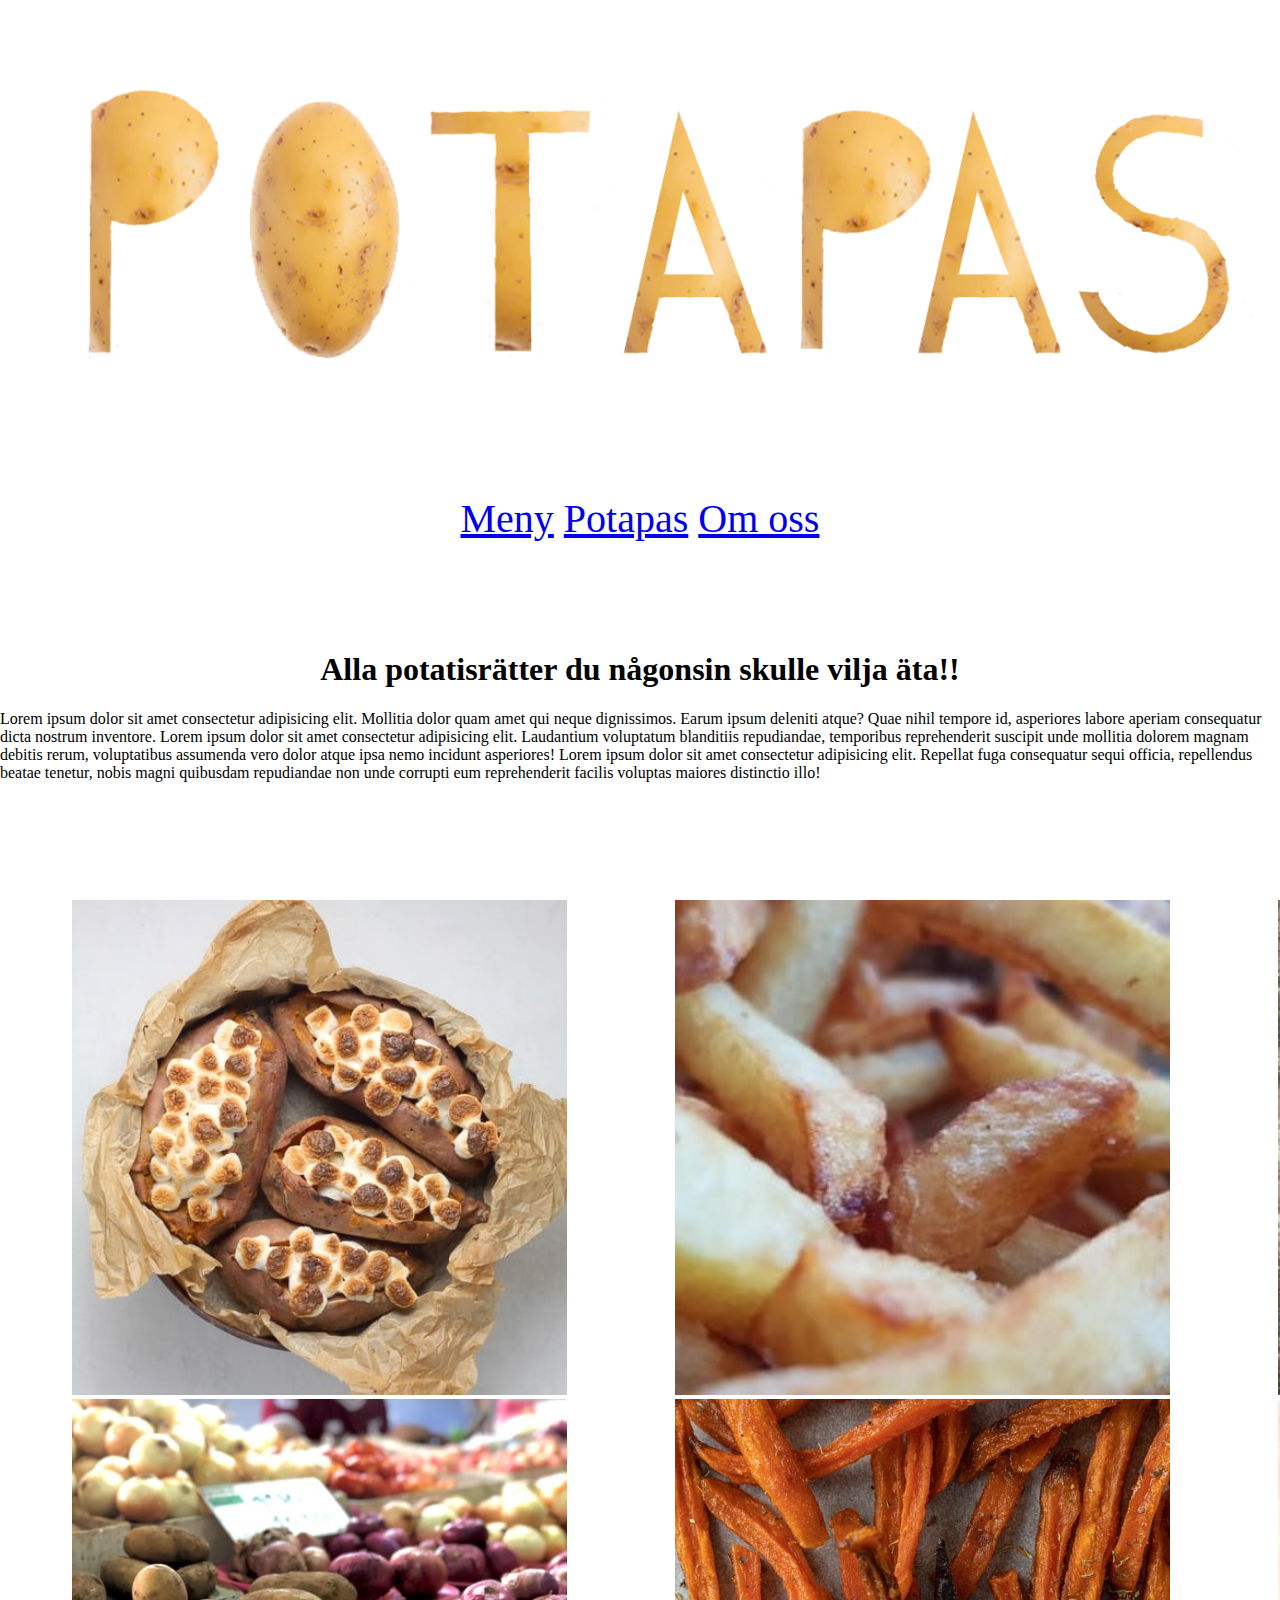
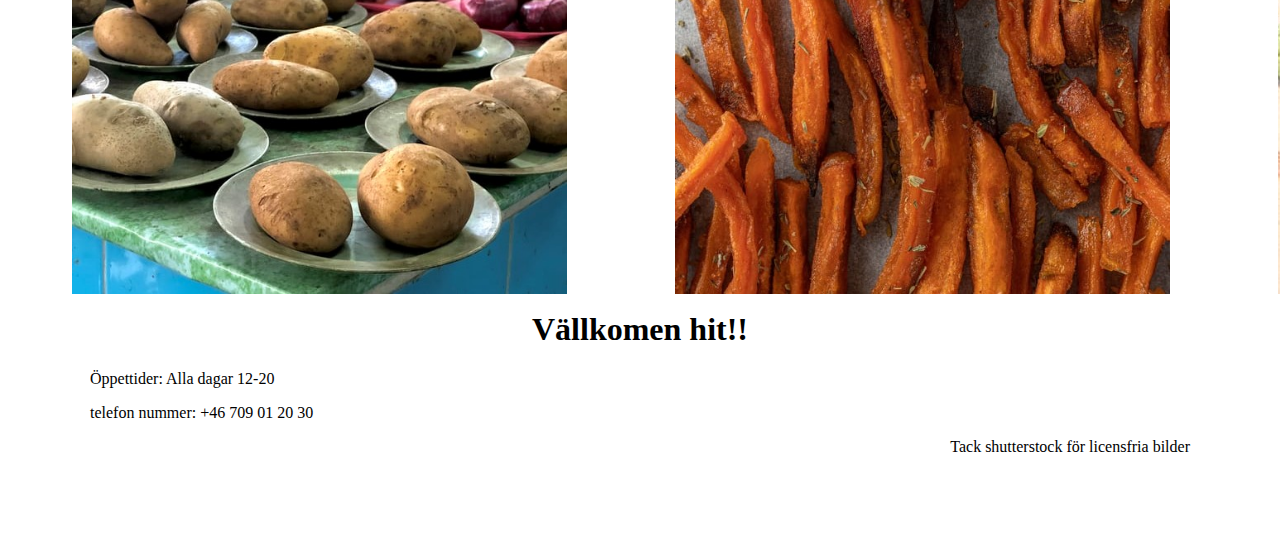
<file: index.html>
<!DOCTYPE html>
<html lang="en">

<head>
    <meta charset="UTF-8">
    <meta name="viewport" content="width=device-width, initial-scale=1.0">
    <link rel="stylesheet" href="css/stylesheet.css">
    <title>Document</title>
</head>

<body>
    <div class="grid_container_Forsta_sida">
        <Header class="logga"><img class="potapas_logga" src="img/Potapas_logga.png"
                alt="Bild på Potapas logga, Potapas utskrivet i potatisar.">
        </Header>
        <nav class="meny_potapas_omoss">
            <a href="meny.html">Meny</a>
            <a href="index.html">Potapas</a>
            <a href="om_oss.html">Om oss</a>
        </nav>
        <article class="info_potisretter">
            <h1>Alla potatisrätter du någonsin skulle vilja äta!!</h1>
            <p>Lorem ipsum dolor sit amet consectetur adipisicing elit. Mollitia dolor quam amet qui neque dignissimos.
                Earum ipsum deleniti atque? Quae nihil tempore id, asperiores labore aperiam consequatur dicta nostrum
                inventore.
                Lorem ipsum dolor sit amet consectetur adipisicing elit. Laudantium voluptatum blanditiis repudiandae,
                temporibus reprehenderit suscipit unde mollitia dolorem magnam debitis rerum, voluptatibus assumenda
                vero dolor atque ipsa nemo incidunt asperiores!
                Lorem ipsum dolor sit amet consectetur adipisicing elit. Repellat fuga consequatur sequi officia,
                repellendus beatae tenetur, nobis magni quibusdam repudiandae non unde corrupti eum reprehenderit
                facilis voluptas maiores distinctio illo!
            </p>
        </article>
        <article class="bilder_pa_retter">
            <Section><img class="bild1" src="img/baked_marsmellows.jpg"
                    alt="Bakade potatisar med grillade marsmellows i"></Section>
            <Section><img class="bild2" src="img/pommes_frites.jpg" alt="Inzommad bild på pommes frites"></Section>
            <Section><img class="bild3" src="img/tatertots.jpg" alt="bild på tatertos"></Section>
            <Section><img class="bild4" src="img/olika_potatis_sorter.jpg" alt="Massa olika potatis soter"></Section>
            <Section><img class="bild5" src="img/sweetpotetos.jpg" alt="Bild på sötpotatis pommes"></Section>
            <Section><img class="bild6" src="img/wedges.jpg" alt="Bild på klyftpotatis"></Section>
        </article>
        <footer class="botten">
            <h1>Vällkomen hit!!</h1>
            <p>Öppettider: Alla dagar 12-20</p>
            <p>telefon nummer: +46 709 01 20 30</p>
            <p class="shockstock">Tack shutterstock för licensfria bilder</p>
        </footer>
    </div>
</body>

</html>
</file>
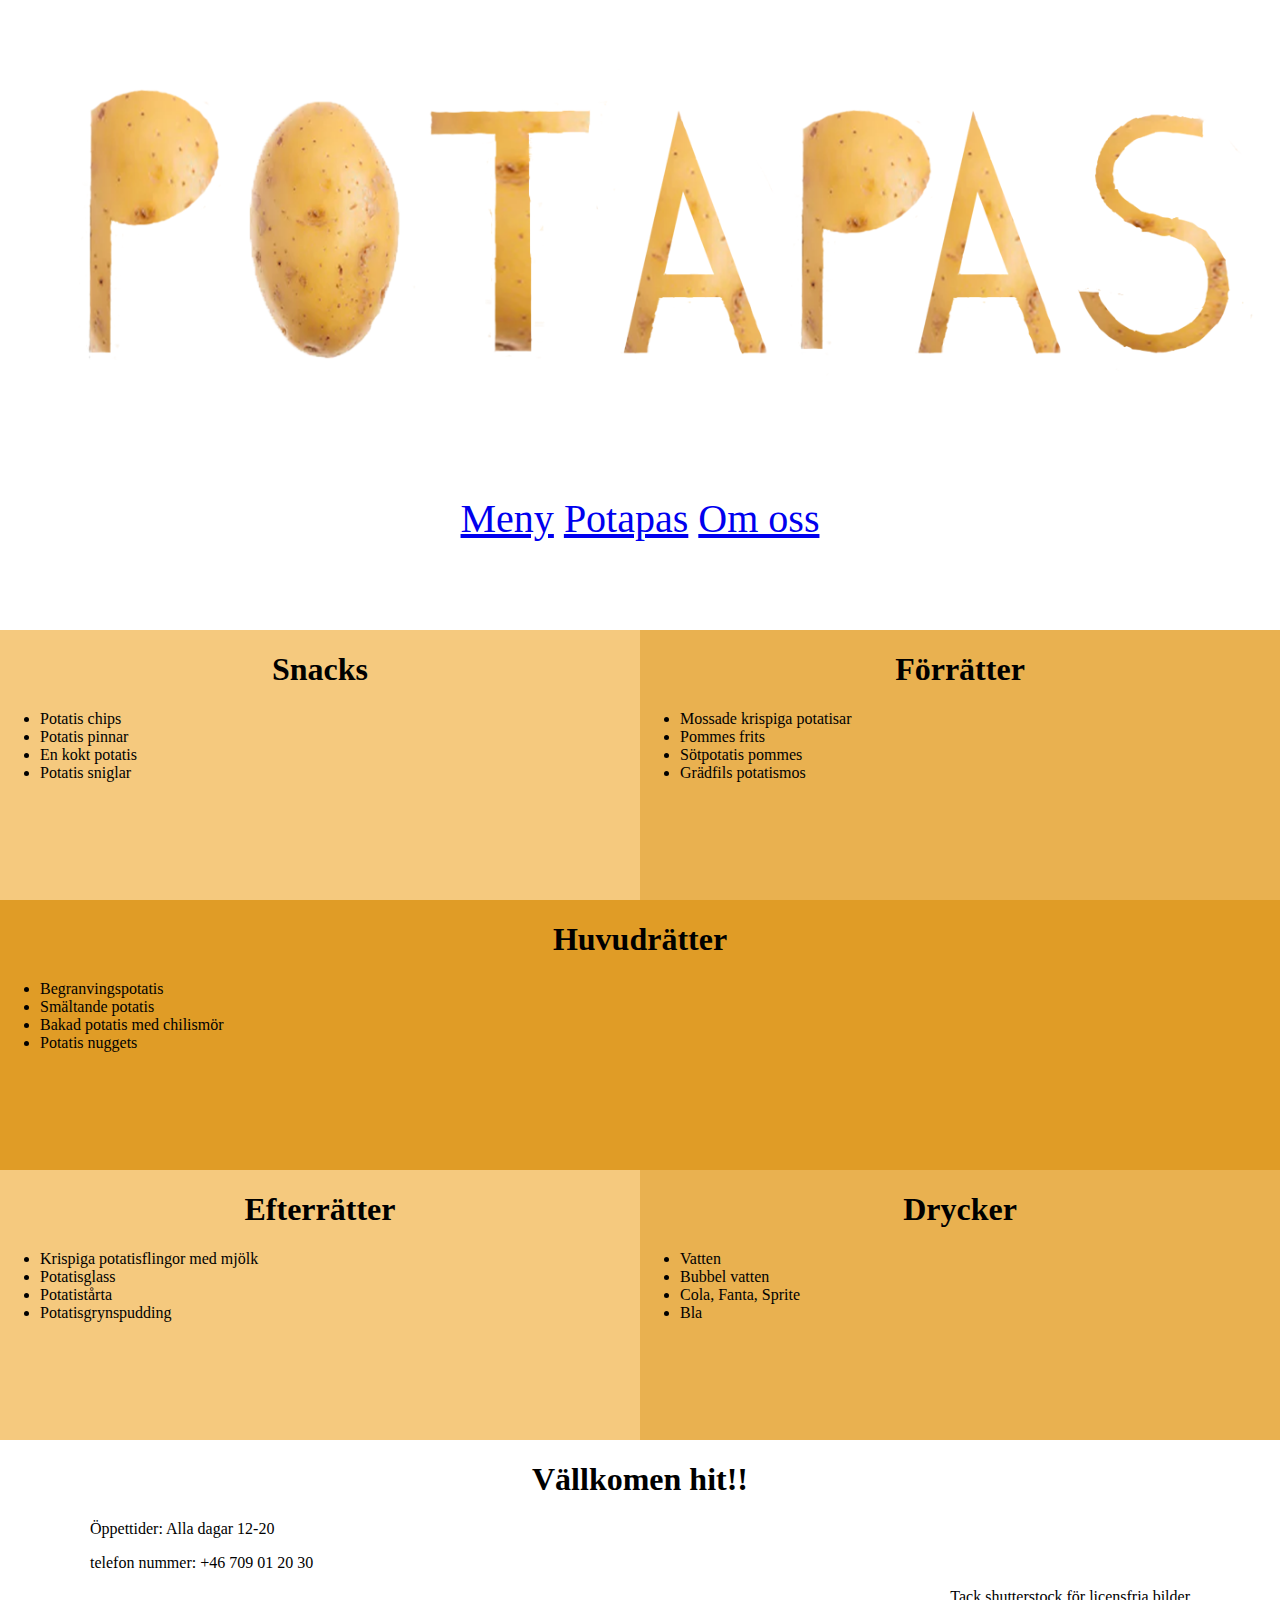
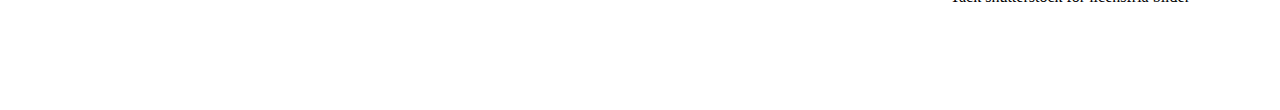
<file: meny.html>
<!DOCTYPE html>
<html lang="en">

<head>
    <meta charset="UTF-8">
    <meta name="viewport" content="width=device-width, initial-scale=1.0">
    <link rel="stylesheet" href="css/stylesheet.css">
    <title>Document</title>
</head>

<body>
    <div class="grid_container_meny">
        <Header class="logga"><img class="potapas_logga" src="img/Potapas_logga.png"
                alt="Bild på Potapas logga, Potapas utskrivet i potatisar."></Header>
        <nav class="meny_potapas_omoss">
            <a href="meny.html">Meny</a>
            <a href="index.html">Potapas</a>
            <a href="om_oss.html">Om oss</a>
        </nav>
        <article class="Snacks">
            <h1>Snacks</h1>
            <ul>
                <li>Potatis chips</li>
                <li>Potatis pinnar</li>
                <li>En kokt potatis</li>
                <li>Potatis sniglar</li>
            </ul>
        </article>
        <article class="Forretter">
            <h1>Förrätter</h1>
            <ul>
                <li>Mossade krispiga potatisar</li>
                <li>Pommes frits</li>
                <li>Sötpotatis pommes</li>
                <li>Grädfils potatismos</li>
            </ul>
        </article>
        <article class="Huvudretter">
            <h1>Huvudrätter</h1>
            <ul>
                <li>Begranvingspotatis</li>
                <li>Smältande potatis</li>
                <li>Bakad potatis med chilismör</li>
                <li>Potatis nuggets</li>
            </ul>
        </article>
        <article class="Efterretter">
            <h1>Efterrätter</h1>
            <Ul>
                <li>Krispiga potatisflingor med mjölk</li>
                <li>Potatisglass</li>
                <li>Potatistårta</li>
                <li>Potatisgrynspudding</li>
            </Ul>
        </article>
        <article class="Drycker">
            <h1>Drycker</h1>
            <ul>
                <li>Vatten</li>
                <li>Bubbel vatten</li>
                <li>Cola, Fanta, Sprite</li>
                <li>Bla </li>
            </ul>
        </article>
        <footer class="botten">
            <h1>Vällkomen hit!!</h1>
            <p>Öppettider: Alla dagar 12-20</p>
            <p>telefon nummer: +46 709 01 20 30</p>
            <p class="shockstock">Tack shutterstock för licensfria bilder</p>
        </footer>
    </div>
</body>

</html>
</file>
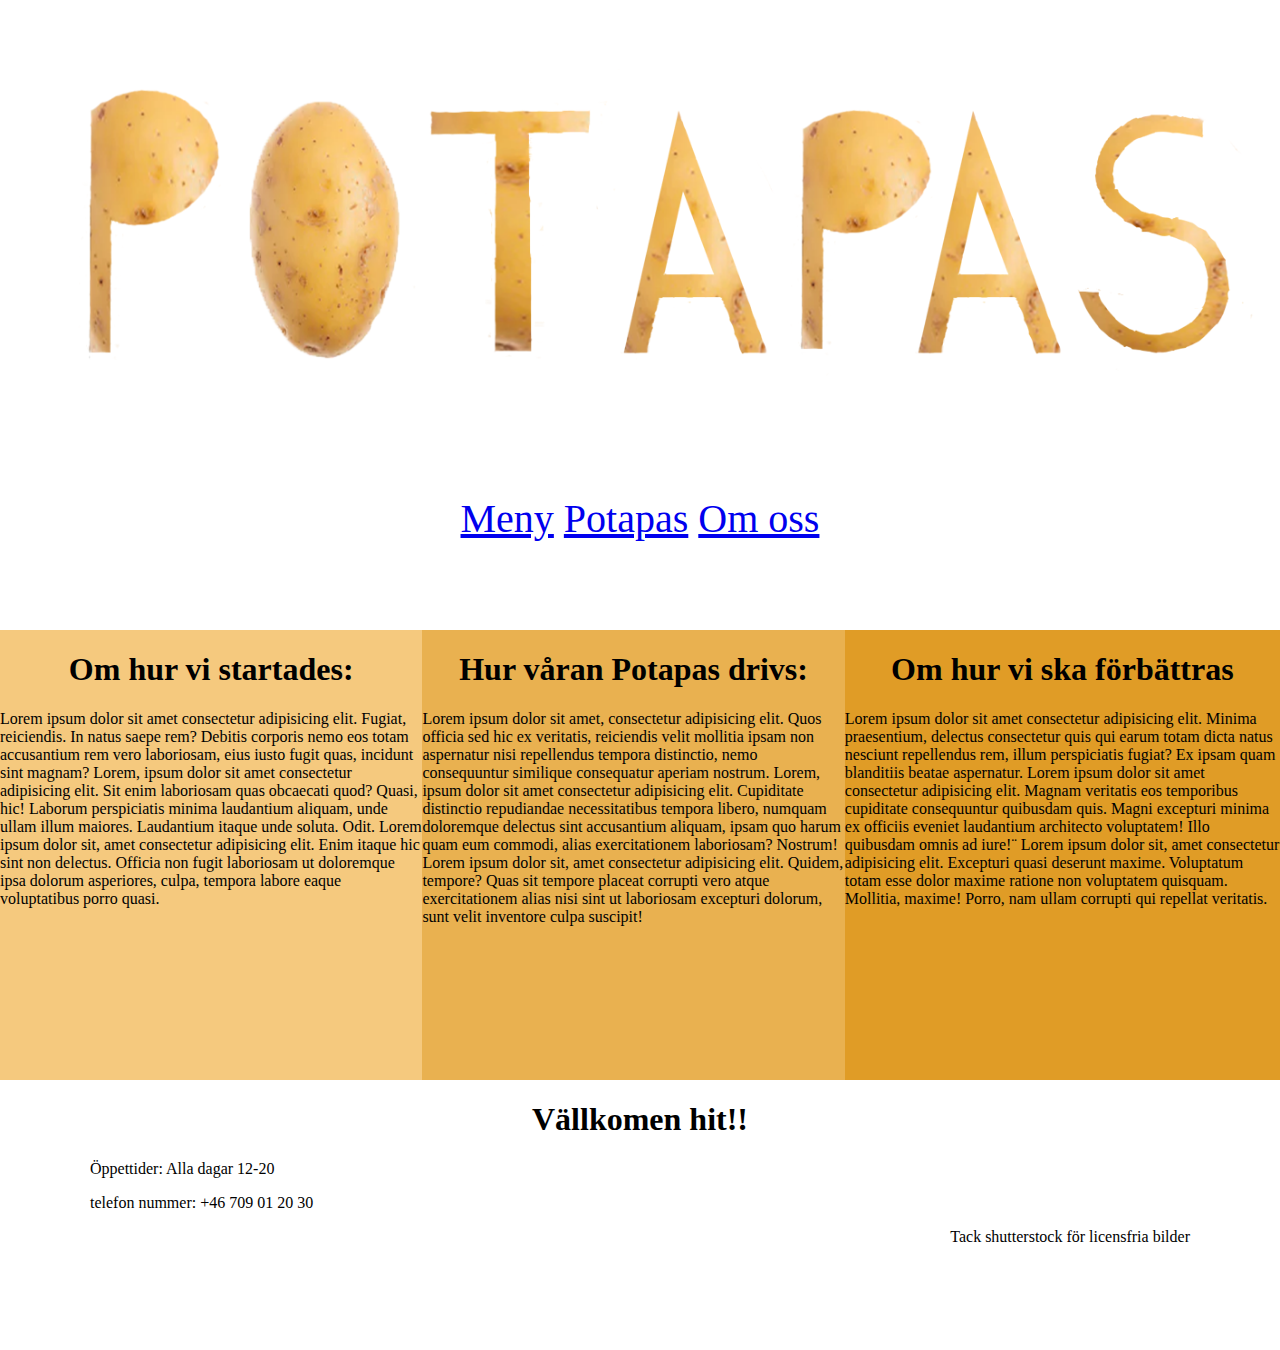
<file: om_oss.html>
<!DOCTYPE html>
<html lang="en">

<head>
    <meta charset="UTF-8">
    <meta name="viewport" content="width=device-width, initial-scale=1.0">
    <link rel="stylesheet" href="css/stylesheet.css">
    <title>Document</title>
</head>

<body>
    <div class="grid_container_om_oss">
        <Header class="logga"><img class="potapas_logga" src="img/Potapas_logga.png"
                alt="Bild på Potapas logga, Potapas utskrivet i potatisar."></Header>
        <nav class="meny_potapas_omoss">
            <a href="meny.html">Meny</a>
            <a href="index.html">Potapas</a>
            <a href="om_oss.html">Om oss</a>
        </nav>
        <article class="om_oss_10">
            <h1>Om hur vi startades:</h1>
            <p>Lorem ipsum dolor sit amet consectetur adipisicing elit. Fugiat, reiciendis. In natus saepe rem? Debitis
                corporis nemo eos totam accusantium rem vero laboriosam, eius iusto fugit quas, incidunt sint magnam?
                Lorem, ipsum dolor sit amet consectetur adipisicing elit. Sit enim laboriosam quas obcaecati quod?
                Quasi, hic! Laborum perspiciatis minima laudantium aliquam, unde ullam illum maiores. Laudantium itaque
                unde soluta. Odit.
                Lorem ipsum dolor sit, amet consectetur adipisicing elit. Enim itaque hic sint non delectus. Officia non
                fugit laboriosam ut doloremque ipsa dolorum asperiores, culpa, tempora labore eaque voluptatibus porro
                quasi.
            </p>
        </article>
        <article class="om_oss_nu">
            <h1>Hur våran Potapas drivs:</h1>
            <p>Lorem ipsum dolor sit amet, consectetur adipisicing elit. Quos officia sed hic ex veritatis, reiciendis
                velit mollitia ipsam non aspernatur nisi repellendus tempora distinctio, nemo consequuntur similique
                consequatur aperiam nostrum.
                Lorem, ipsum dolor sit amet consectetur adipisicing elit. Cupiditate distinctio repudiandae
                necessitatibus tempora libero, numquam doloremque delectus sint accusantium aliquam, ipsam quo harum
                quam eum commodi, alias exercitationem laboriosam? Nostrum!
                Lorem ipsum dolor sit, amet consectetur adipisicing elit. Quidem, tempore? Quas sit tempore placeat
                corrupti vero atque exercitationem alias nisi sint ut laboriosam excepturi dolorum, sunt velit inventore
                culpa suscipit!
            </p>
        </article>
        <article class="om_oss_framtiden">
            <h1>Om hur vi ska förbättras</h1>
            <p>Lorem ipsum dolor sit amet consectetur adipisicing elit. Minima praesentium, delectus consectetur quis
                qui earum totam dicta natus nesciunt repellendus rem, illum perspiciatis fugiat? Ex ipsam quam
                blanditiis beatae aspernatur.
                Lorem ipsum dolor sit amet consectetur adipisicing elit. Magnam veritatis eos temporibus cupiditate
                consequuntur quibusdam quis. Magni excepturi minima ex officiis eveniet laudantium architecto
                voluptatem! Illo quibusdam omnis ad iure!¨
                Lorem ipsum dolor sit, amet consectetur adipisicing elit. Excepturi quasi deserunt maxime. Voluptatum
                totam esse dolor maxime ratione non voluptatem quisquam. Mollitia, maxime! Porro, nam ullam corrupti qui
                repellat veritatis.
            </p>

        </article>
        <footer class="botten">
            <h1>Vällkomen hit!!</h1>
            <p>Öppettider: Alla dagar 12-20</p>
            <p>telefon nummer: +46 709 01 20 30</p>
            <p class="shockstock">Tack shutterstock för licensfria bilder</p>
        </footer>
    </div>
</body>

</html>
</file>
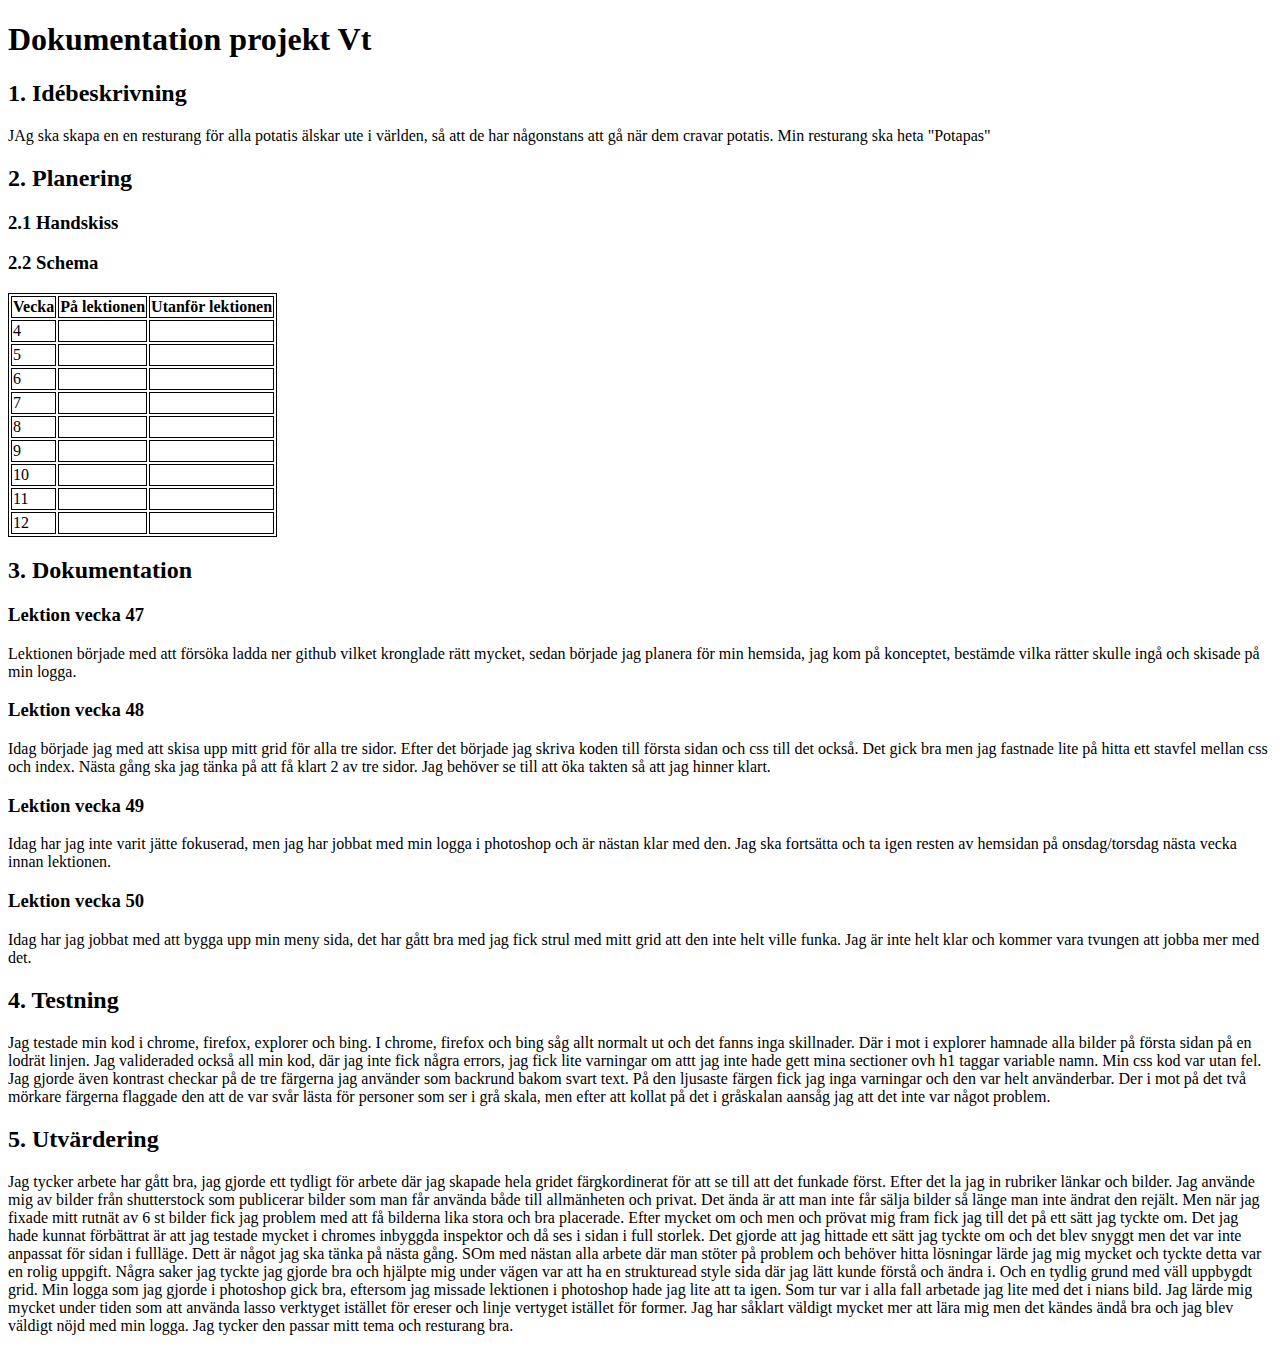
<file: misc/dokumentation.html>
<!-- Se den kommenterade texten i detta html-dokument för att se exempel och förklaringar på hur dokumentationen ska vara uppbyggd. -->

<!-- Länka till detta planeringsdokument i footern till din hemsida. -->

<!DOCTYPE html>
<html lang="en">

<head>
    <meta charset="UTF-8">
    <meta name="viewport" content="width=device-width, initial-scale=1.0">
    <meta http-equiv="X-UA-Compatible" content="ie=edge">
    <title>Dokumentation projekt Vt</title>

    <style>
        table,
        td,
        th {
            border: 1px solid black
        }
    </style>

</head>

<body>

    <h1>Dokumentation projekt Vt</h1>

    <h2>1. Idébeskrivning</h2>
    JAg ska skapa en en resturang för alla potatis älskar ute i världen, så att de har någonstans att gå när dem cravar
    potatis.
    Min resturang ska heta "Potapas"
    <!-- Vad ska du göra? Vilken är din målgrupp? Om du utvecklar en tidigare sida; Vad ska du förändra/utveckla? -->

    <h2>2. Planering</h2>

    <h3>2.1 Handskiss</h3>
    <!-- Här lägger du en bild på din handskiss av layouten. Viktigt att du beskriver vilka boxelement som ska användas. Visa även hur du tänker med ditt grid (Hur många kolumner?) -->

    <h3>2.2 Schema</h3>
    <!-- Vad ska du göra när? Inte för detaljerat. -->

    <table>
        <tr>
            <th>Vecka</th>
            <th>På lektionen</th>
            <th>Utanför lektionen</th>
        </tr>

        <tr>
            <td>4</td>
            <td>
                <!-- Vad görs på lektionen vecka 4? -->
            </td>
            <td>
                <!-- Vad görs utanför lektionen vecka 4? -->
            </td>
        </tr>

        <tr>
            <td>5</td>
            <td>
                <!-- Vad görs på lektionen vecka 5? -->
            </td>
            <td>
                <!-- Vad görs utanför lektionen vecka 5? -->
            </td>
        </tr>

        <tr>
            <td>6</td>
            <td>
                <!-- Vad görs på lektionen vecka 6? -->
            </td>
            <td>
                <!-- Vad görs utanför lektionen vecka 6? -->
            </td>
        </tr>

        <tr>
            <td>7</td>
            <td>
                <!-- Vad görs på lektionen vecka 7? -->
            </td>
            <td>
                <!-- Vad görs utanför lektionen vecka 7? -->
            </td>
        </tr>

        <tr>
            <td>8</td>
            <td>
                <!-- Vad görs på lektionen vecka 8? -->
            </td>
            <td>
                <!-- Vad görs utanför lektionen vecka 8? -->
            </td>
        </tr>

        <tr>
            <td>9</td>
            <td>
                <!-- Vad görs på lektionen vecka 9? -->
            </td>
            <td>
                <!-- Vad görs utanför lektionen vecka 9? -->
            </td>
        </tr>

        <tr>
            <td>10</td>
            <td>
                <!-- Vad görs på lektionen vecka 10? -->
            </td>
            <td>
                <!-- Vad görs utanför lektionen vecka 10? -->
            </td>
        </tr>

        <tr>
            <td>11</td>
            <td>
                <!-- Vad görs på lektionen vecka 11? -->
            </td>
            <td>
                <!-- Vad görs utanför lektionen vecka 11? -->
            </td>
        </tr>

        <tr>
            <td>12</td>
            <td>
                <!-- Vad görs på lektionen vecka 12? -->
            </td>
            <td>
                <!-- Vad görs utanför lektionen vecka 12? -->
            </td>
        </tr>

    </table>


    <h2>3. Dokumentation</h2>
    <!-- Här skriver du efter varje lektion. Vad har jag gjort? Vad gick bra? Vad gick mindre bra? Vad ska jag tänka på till nästa gång? -->

    <h3>Lektion vecka 47</h3>
    <p>Lektionen började med att försöka ladda ner github vilket kronglade rätt mycket, sedan började jag planera för
        min hemsida, jag kom på konceptet, bestämde vilka rätter skulle ingå och skisade på min logga.
    </p>
    <!-- Fyll på med dokumentation här. -->

    <h3>Lektion vecka 48</h3>
    <p>Idag började jag med att skisa upp mitt grid för alla tre sidor. Efter det började jag skriva koden till första
        sidan och css till det också. Det gick bra men jag fastnade lite på hitta ett stavfel mellan css och index.
        Nästa gång ska jag tänka på att få klart 2 av tre sidor. Jag behöver se till att öka takten så att jag hinner
        klart.
    </p>
    <!-- Fyll på med dokumentation här. -->

    <h3>Lektion vecka 49</h3>
    <p>
        Idag har jag inte varit jätte fokuserad, men jag har jobbat med min logga i photoshop och är nästan klar med
        den. Jag ska fortsätta och ta igen resten av hemsidan på onsdag/torsdag nästa vecka innan lektionen.
    </p>

    <!-- Fyll på med dokumentation här. -->

    <h3>Lektion vecka 50</h3>
    <p>
        Idag har jag jobbat med att bygga upp min meny sida, det har gått bra med jag fick strul med mitt grid att den
        inte helt ville funka. Jag är inte helt klar och kommer vara tvungen att jobba mer med det.
    </p>

    <!-- Fyll på med dokumentation här. -->


    <h2>4. Testning </h2>
    <p>
        Jag testade min kod i chrome, firefox, explorer och bing. I chrome, firefox och bing såg allt normalt ut och det
        fanns inga skillnader. Där i mot i explorer hamnade alla bilder på första sidan på en lodrät linjen.
        Jag valideraded också all min kod, där jag inte fick några errors, jag fick lite varningar om attt jag inte hade
        gett mina sectioner ovh h1 taggar variable namn. Min css kod var utan fel.
        Jag gjorde även kontrast checkar på de tre färgerna jag använder som backrund bakom svart text. På den ljusaste
        färgen fick jag inga varningar och den var helt använderbar. Der i mot på det två mörkare färgerna flaggade den
        att de var svår lästa för personer som ser i grå skala, men efter att kollat på det i gråskalan aansåg jag att
        det inte var något problem.
    </p>




    <!-- Testa i Chrome + Firefox eller Safari (på både dator och mobil). Skiljer sig resultatet? Har du behövt anpassa ditt kod/innehåll efter de olika webbläsarna? Hur gick valideringen? Vad säger contrastchecker.com om text/bakgrundsfärg? Hur ser resultatet ut på en riktig telefon? -->

    <h2>5. Utvärdering</h2>
    <p>
        Jag tycker arbete har gått bra, jag gjorde ett tydligt för arbete där jag skapade hela gridet färgkordinerat för
        att se till att det funkade först.
        Efter det la jag in rubriker länkar och bilder. Jag använde mig av bilder från shutterstock som publicerar
        bilder som man får använda både till allmänheten och privat.
        Det ända är att man inte får sälja bilder så länge man inte ändrat den rejält. Men när jag fixade mitt rutnät av
        6 st bilder fick jag problem med att få bilderna lika stora och bra placerade.
        Efter mycket om och men och prövat mig fram fick jag till det på ett sätt jag tyckte om. Det jag hade kunnat
        förbättrat är att jag testade mycket i chromes inbyggda inspektor och då ses i sidan i full storlek.
        Det gjorde att jag hittade ett sätt jag tyckte om och det blev snyggt men det var inte anpassat för sidan i
        fullläge. Dett är något jag ska tänka på nästa gång.
        SOm med nästan alla arbete där man stöter på problem och behöver hitta lösningar lärde jag mig mycket och tyckte
        detta var en rolig uppgift. Några saker jag tyckte jag gjorde bra och hjälpte mig under vägen var
        att ha en strukturead style sida där jag lätt kunde förstå och ändra i. Och en tydlig grund med väll uppbygdt
        grid. Min logga som jag gjorde i photoshop gick bra, eftersom jag missade lektionen i photoshop hade jag lite
        att ta igen.
        Som tur var i alla fall arbetade jag lite med det i nians bild. Jag lärde mig mycket under tiden som att använda
        lasso verktyget istället för ereser och linje vertyget istället för former. Jag har såklart väldigt mycket mer
        att lära mig men
        det kändes ändå bra och jag blev väldigt nöjd med min logga. Jag tycker den passar mitt tema och resturang bra.
    </p>
    <!-- Ex: Vad gick bra/mindre bra? (i arbetet/din förmåga).
    Nyanserat: "hur hade det blivit om jag istället hade...?"
    Konkreta förbättringsförslag i produkt + process. -->

</body>

</html>
</file>
<file: css/stylesheet.css>
/*Alla sidor*/

body {
    margin: 0px;
}

.logga {
    grid-area: lo;
    margin: auto;
}

.potapas_logga {
    width: 100%;
}

.meny_potapas_omoss {
    grid-area: me;
    text-align: center;
    padding: 5vh;
    font-size: 40px;
}

h1 {
    text-align: center;
}

.botten {
    grid-area: bo;
    padding: 0vh 10vh 10vh 10vh;
}

.shockstock {
    text-align: right;
}

/*Första Sidan*/

.grid_container_Forsta_sida {
    display: grid;
    grid-template-columns: 33% 33% 34%;
    grid-template-rows: 50vh 20vh 30vh 110vh 30vh;
    grid-template-areas: 
    'lo lo lo'
    'me me me'
    'ip ip ip'
    'bpr bpr bpr'
    'bo bo bo'; 
}

.info_potisretter {
    grid-area: ip;
}

.bilder_pa_retter {
    grid-area: bpr;
    display: grid;
    grid-template-areas: 
    'b1 b2 b3'
    'b4 b5 b6';
}

.bild1 {
    grid-area: b1;
    padding: 0vh 4vh 0vh 8vh;
    width: 55vh;
    height: 55vh;
}

.bild2 {
    grid-area: b2;
    padding: 0vh 4vh 0vh 8vh;
    width: 55vh;
    height: 55vh;
}

.bild3 {
    grid-area: b3;
    padding: 0vh 4vh 0vh 8vh;
    width: 55vh;
    height: 55vh;
}

.bild4 {
    grid-area: b4;
    padding: 0vh 4vh 0vh 8vh;
    width: 55vh;
    height: 55vh;
}

.bild5 {
    grid-area: b5;
    padding: 0vh 4vh 0vh 8vh;
    width: 55vh;
    height: 55vh;
}

.bild6 {
    grid-area: b6;
    padding: 0vh 4vh 0vh 8vh;
    width: 55vh;
    height: 55vh;
}

/*meny */

.grid_container_meny {
    display: grid;
    grid-template-columns: 50% 50% ;
    grid-template-rows: 50vh 20vh 30vh 30vh 30vh 30vh;
    grid-template-areas: 
    'lo lo'
    'me me'
    'sn fo'
    'hu hu'
    'ef dr'
    'bo bo';
}

.Snacks {
    grid-area: sn;
    background-color: #f5c97e;
}

.Forretter {
    grid-area: fo;
    background-color: #e9b150;
}

.Huvudretter {
    grid-area: hu;
    background-color: #e09c26;
}

.Efterretter {
    grid-area: ef;
    background-color:  #f5c97e;
}

.Drycker{
    grid-area: dr;
    background-color: #e9b150;
}

/* om oss sidan*/

.grid_container_om_oss{
    display: grid;
    grid-template-columns: 33% 33% 34%;
    grid-template-rows: 50vh 20vh 50vh 30vh;
    grid-template-areas: 
    'lo lo lo'
    'me me me'
    'os10 osn osf'
    'bo bo bo';
}

.om_oss_10 {
    grid-area: os10;
    background-color: #f5c97e;
}

.om_oss_nu  {
    grid-area: osn;
    background-color: #e9b150;
}

.om_oss_framtiden {
    grid-area: osf;
    background-color: #e09c26;
}
</file>
